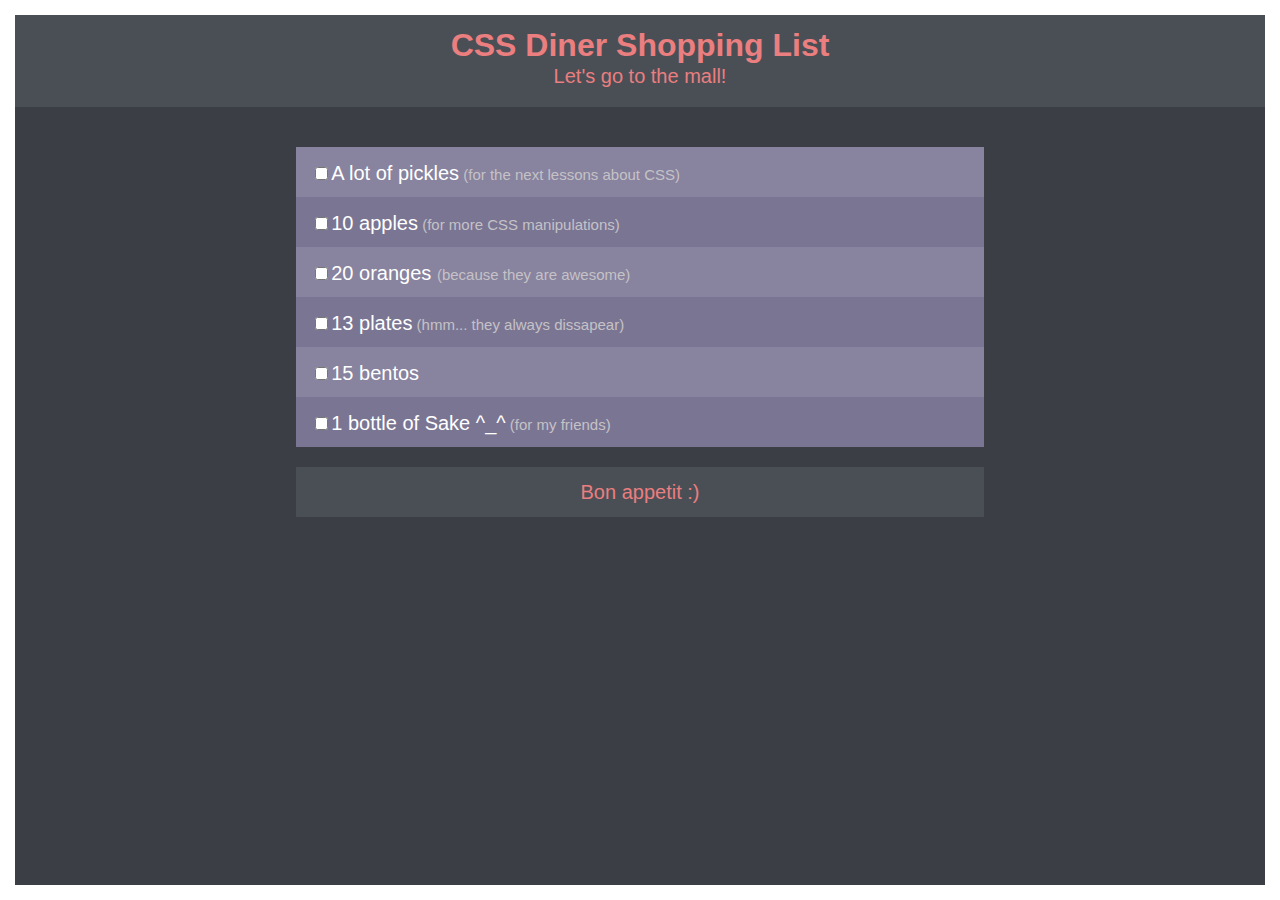
<file: css-diner-shopping-list/index.html>
<!DOCTYPE html>
<html lang="en">
<head>
	<meta charset="UTF-8">
	<title>Dinner Ssopping List</title>
	<link rel="stylesheet" href="css/styles.css">
	<link rel="icon" type="image/png" href="http://flukeout.github.io/favicon.png">
</head>
<body>
	<header class="header">
		<h1>CSS Diner Shopping List</h1>
		<p>Let's go to the mall!</p>
	</header>

	<main>
		<div class="list">
			<label class="list-item"><input type="checkbox" name="pickles">A lot of pickles<span class="description">for the next lessons about CSS</span></label>
			<label class="list-item"><input type="checkbox" name="apples">10 apples<span class="description">for more CSS manipulations</span></label>
			<label class="list-item"><input type="checkbox" name="oranges">20 oranges <span class="description">because they are awesome</span></label>
			<label class="list-item"><input type="checkbox" name="plates">13 plates<span class="description">hmm... they always dissapear</span></label>
			<label class="list-item"><input type="checkbox" name="bentos">15 bentos</label>
			<label class="list-item"><input type="checkbox" name="sake">1 bottle of Sake ^_^<span class="description">for my friends</span></label>
		</div> 

		<!-- С первым вариантом не срабатывало зачеркивание при выборе чекбокса. Попробовала не заворачивать инпут в лейбл, но оказалось, что все стили списка полетели и тогда их все пришлось бы переписывать. Вернулась к первому варианту.


		<div class="list">
			<input type="checkbox" name="pickles" id="pickles" class="list-item">
			<label for="pickles">A lot of pickles<span class="description">for the next lessons about CSS</span></label>
			
			<input type="checkbox" name="apples" id="apples" class="list-item">
			<label for="apples">10 apples<span class="description">for more CSS manipulations</span></label>
			
			<input type="checkbox" name="oranges" id="oranges"  class="list-item">
			<label for="oranges">20 oranges <span class="description">because they are awesome</span></label>

			<input type="checkbox" name="plates" id="plates" class="list-item">
			<label for="plates">13 plates<span class="description">hmm... they always dissapear</span></label>

			<input type="checkbox" name="bentos" id="bentos" class="list-item">
			<label for="bentos">15 bentos</label>
			
			<input type="checkbox" name="sake" id="sake" class="list-item">
			<label for="sake">1 bottle of Sake ^_^<span class="description">for my friends</span></label>
		</div> -->

			<input type="button" value="Bon appetit :)">
		
	</main>
	
</body>
</html>
</file>
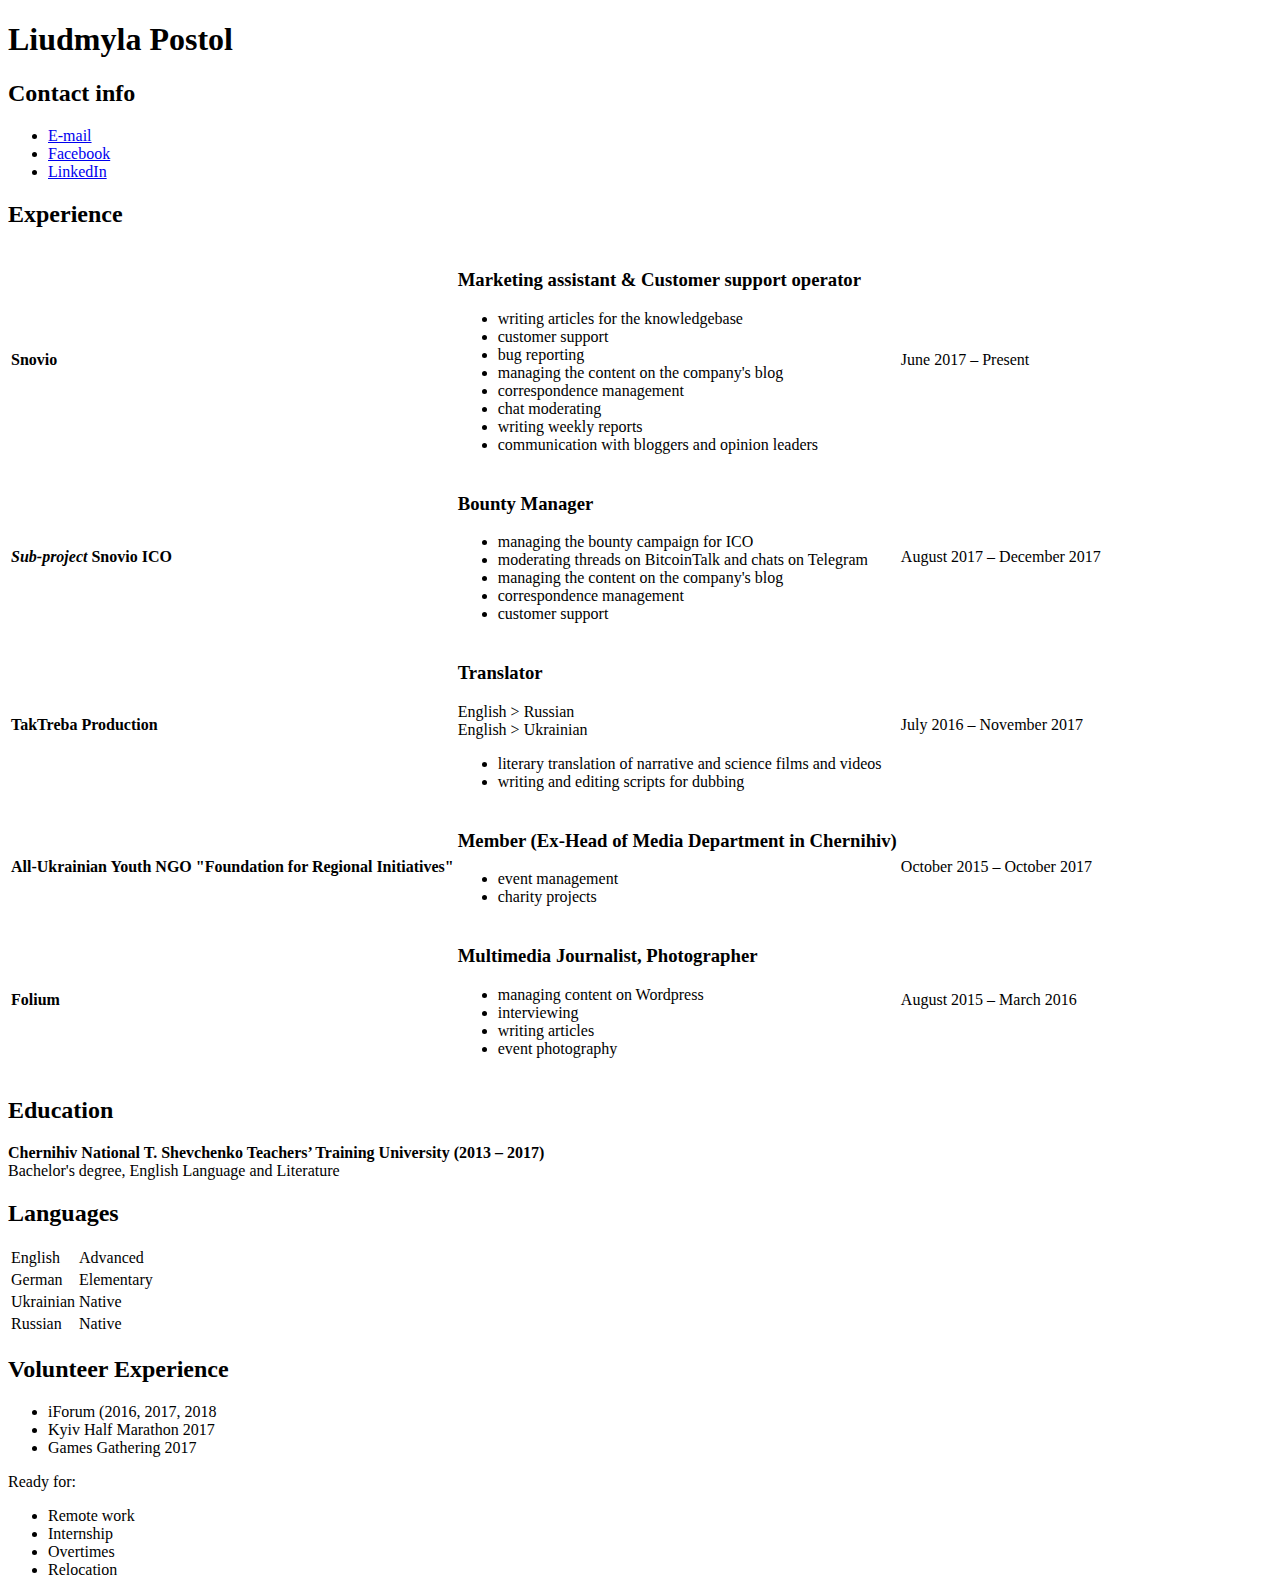
<file: CV/cv.html>
<!DOCTYPE html>
<html>
<head>
	<title>My Resume</title>
	<meta charset="utf-8">
</head>

<body>
	<header>
		<h1>Liudmyla Postol</h1>
		<h2>Contact info</h2>
		<ul>
			<li><a href="mailto:postol.ludmila@gmail.com">E-mail</a></li>
			<li><a href="https://facebook.com/milka.postol">Facebook</a></li>
			<li><a href="https://www.linkedin.com/in/mila-postol/">LinkedIn</a></li>
		</ul>
	</header>

	<section>
		<h2>Experience</h2>

		<table>
			<tr>
				<td><strong>Snovio</strong></td>
				<td>
					<h3>Marketing assistant & Customer support operator</h3>
					<ul>
						<li>writing articles for the knowledgebase</li> 
						<li>customer support</li>
						<li>bug reporting</li>
						<li>managing the content on the company's blog</li>
						<li>correspondence management</li>
						<li>chat moderating</li>
						<li>writing weekly reports</li>
						<li>communication with bloggers and opinion leaders</li>
					</ul>
				</td>
				<td>June 2017 – Present</td>
			</tr>

			<tr>
				<td><b><em>Sub-project</em> Snovio ICO</b></td>
				<td>
					<h3>Bounty Manager</h3>
					<ul>
						<li>managing the bounty campaign for ICO</li> 
						<li>moderating threads on BitcoinTalk and chats on Telegram</li>
						<li>managing the content on the company's blog</li>
						<li>correspondence management</li>
						<li>customer support</li>
					</ul>
				</td>
				<td>August 2017 – December 2017</td>
			</tr>

			<tr>
				<td><strong>TakTreba Production</strong></td>
				<td>
					<h3>Translator</h3>
					<p>English > Russian<br>
					English > Ukrainian</p>
					<ul>
						<li>literary translation of narrative and science films and videos</li> 
						<li>writing and editing scripts for dubbing</li>
					</ul>
				</td>
				<td>July 2016 – November 2017</td>
			</tr>

			<tr>
				<td><strong>All-Ukrainian Youth NGO "Foundation for Regional Initiatives"</strong></td>
				<td>
					<h3>Member (Ex-Head of Media Department in Chernihiv)</h3>
					<ul>
						<li>event management</li> 
						<li>charity projects</li>
					</ul>
				</td>
				<td>October 2015 –  October 2017</td>
			</tr>

			<tr>
				<td><strong>Folium</strong></td>
				<td>
					<h3>Multimedia Journalist, Photographer</h3>
					<ul>
						<li>managing content on Wordpress</li>
						<li>interviewing</li>
						<li>writing articles</li> 
						<li>event photography</li>
					</ul>
				</td>
				<td>August 2015 – March 2016</td>
			</tr>			
		</table>
	</section>

	<section>
		<h2>Education</h2>
		<p><strong>Chernihiv National T. Shevchenko Teachers’ Training University (2013 – 2017)</strong><br>
		Bachelor's degree, English Language and Literature</p>
	</section>

	<section>
		<h2>Languages</h2>
		<table>
			<tr>
				<td>English</td>
				<td>Advanced</td>
			</tr>
			<tr>
				<td>German</td>
				<td>Elementary</td>
			</tr>
			<tr>
				<td>Ukrainian</td>
				<td>Native</td>
			</tr>
			<tr>
				<td>Russian</td>
				<td>Native</td>
			</tr>
		</table>
	</section>

	<section>
		<h2>Volunteer Experience</h2>
		<ul>
			<li>iForum (2016, 2017, 2018</li>
			<li>Kyiv Half Marathon 2017 </li>
			<li>Games Gathering 2017 </li>
		</ul>
	</section>

	<footer>
		<p>Ready for:</p>
		<ul>
			<li>Remote work</li>
			<li>Internship</li>
			<li>Overtimes</li>
			<li>Relocation</li>
		</ul>
	</footer>
</body>
</html>
</file>
<file: css-diner-shopping-list/css/styles.css>
*{
	transition: all .1s ease-in;
	font-family: “Trebuchet MS”, Trebuchet, Arial, sans-serif;
}

html {
	height: 100%
}

body{
	min-height: 100%;
	box-sizing: border-box;
	margin: 0;
	background-color: #3B3F45;
	border: 15px solid white;
}

.header{
	margin-bottom: 40px;
	padding: 5px;
	text-align: center;
	line-height: 60%;
}

h1 + p{
	font-size: 20px;
}

.header, [type="button"]{
	color: #EB7E7F;
	background-color: #4A4F56;
}


.list, [type="button"]{
	width: 55%;
	margin: 0 auto;
}

.list-item{
	display: block;
	box-sizing: border-box;
	height: 50px;
	padding: 15px;
	color: white;
	font-size: 20px;
}

.description{
	font-size: 15px;
	color: #C5C2C7;
}

.description:before{
	content: " (";
}

.description:after{
	content: ")";
}

.list-item:nth-child(odd){
	background-color: #88839E;
}

.list-item:nth-child(even){
	background-color: #7A7593;
}

.list-item:hover{
	background-color: #625E77;
	border-top: 3px solid white;
	border-bottom: 3px solid white;
}

input:checked ~ span{
	text-decoration: line-through;
	color: #A3A0AD;
}

[type="button"]{
	display: block;
	height: 50px;
	margin-top: 20px;
	border: none;
	font-size: 20px;
}

.list-item:active, [type="button"]:active{
	background-color: #EB7E7F;
}
</file>
